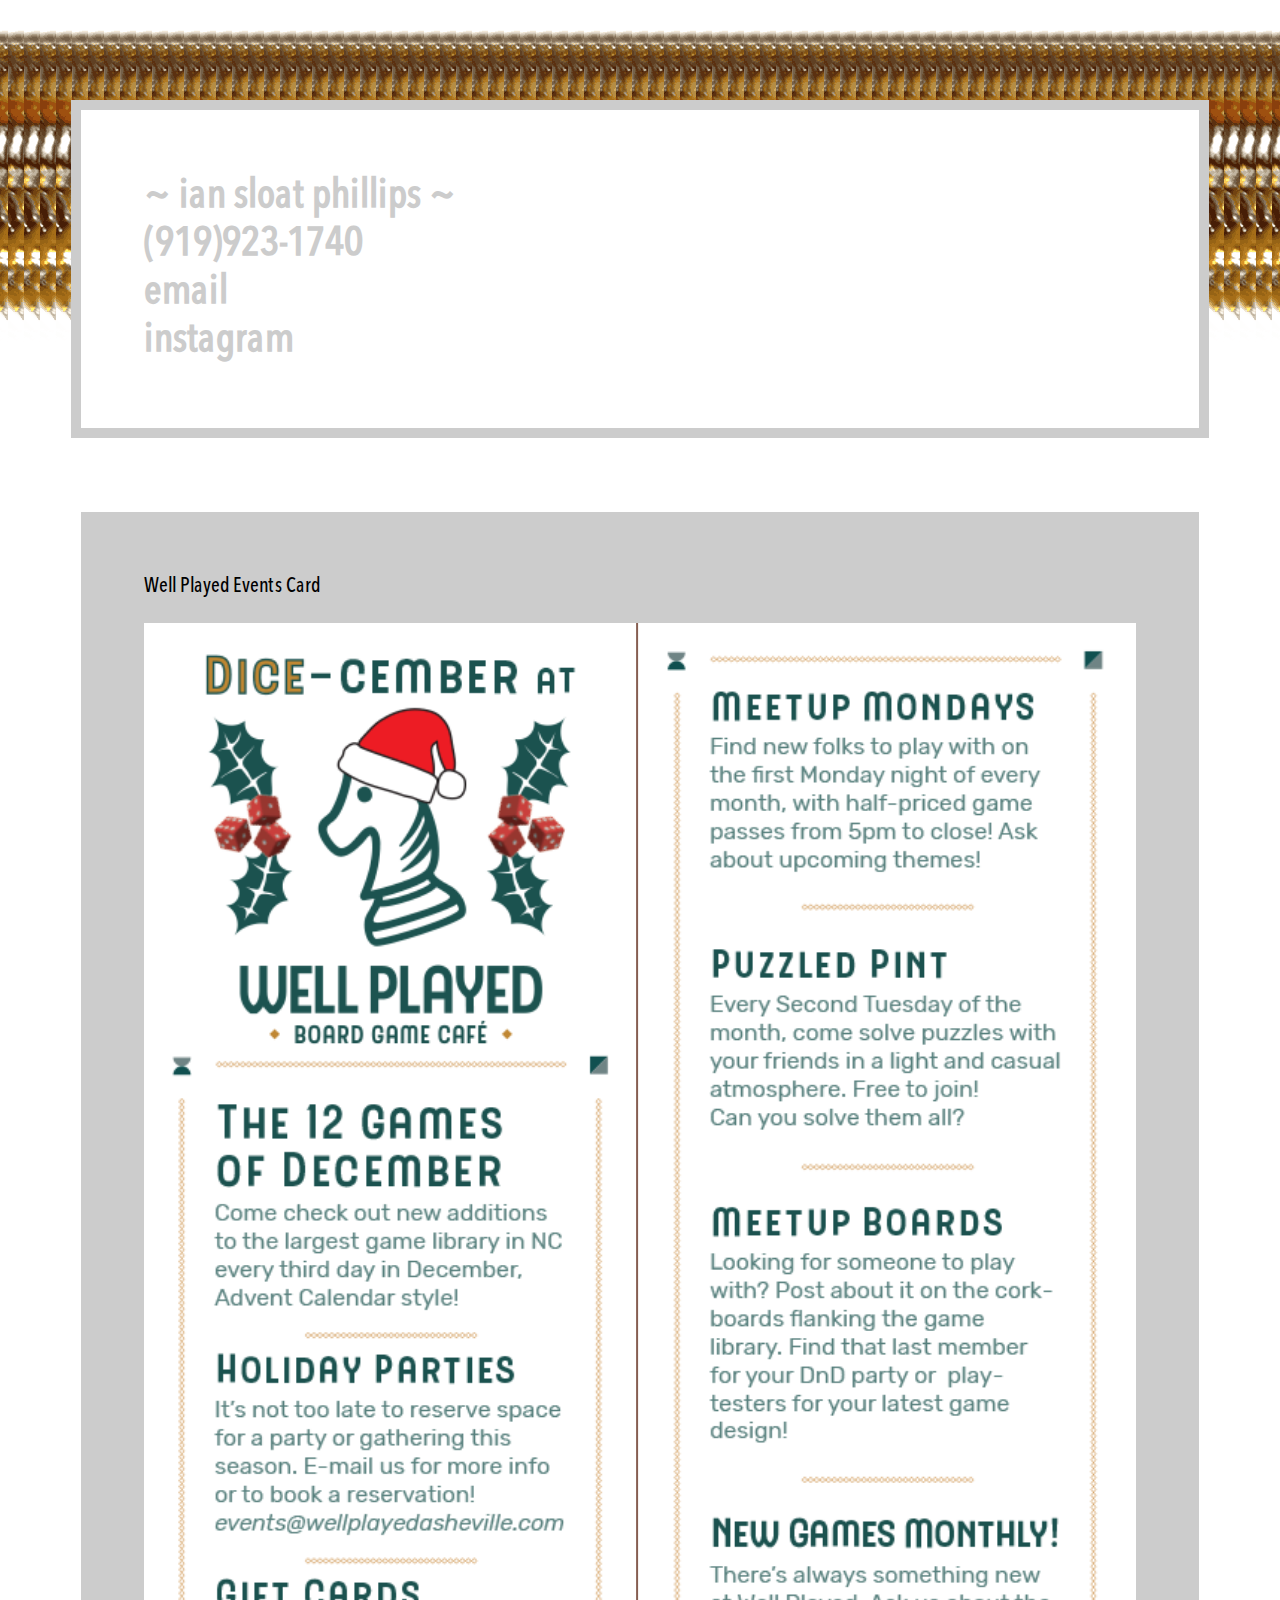
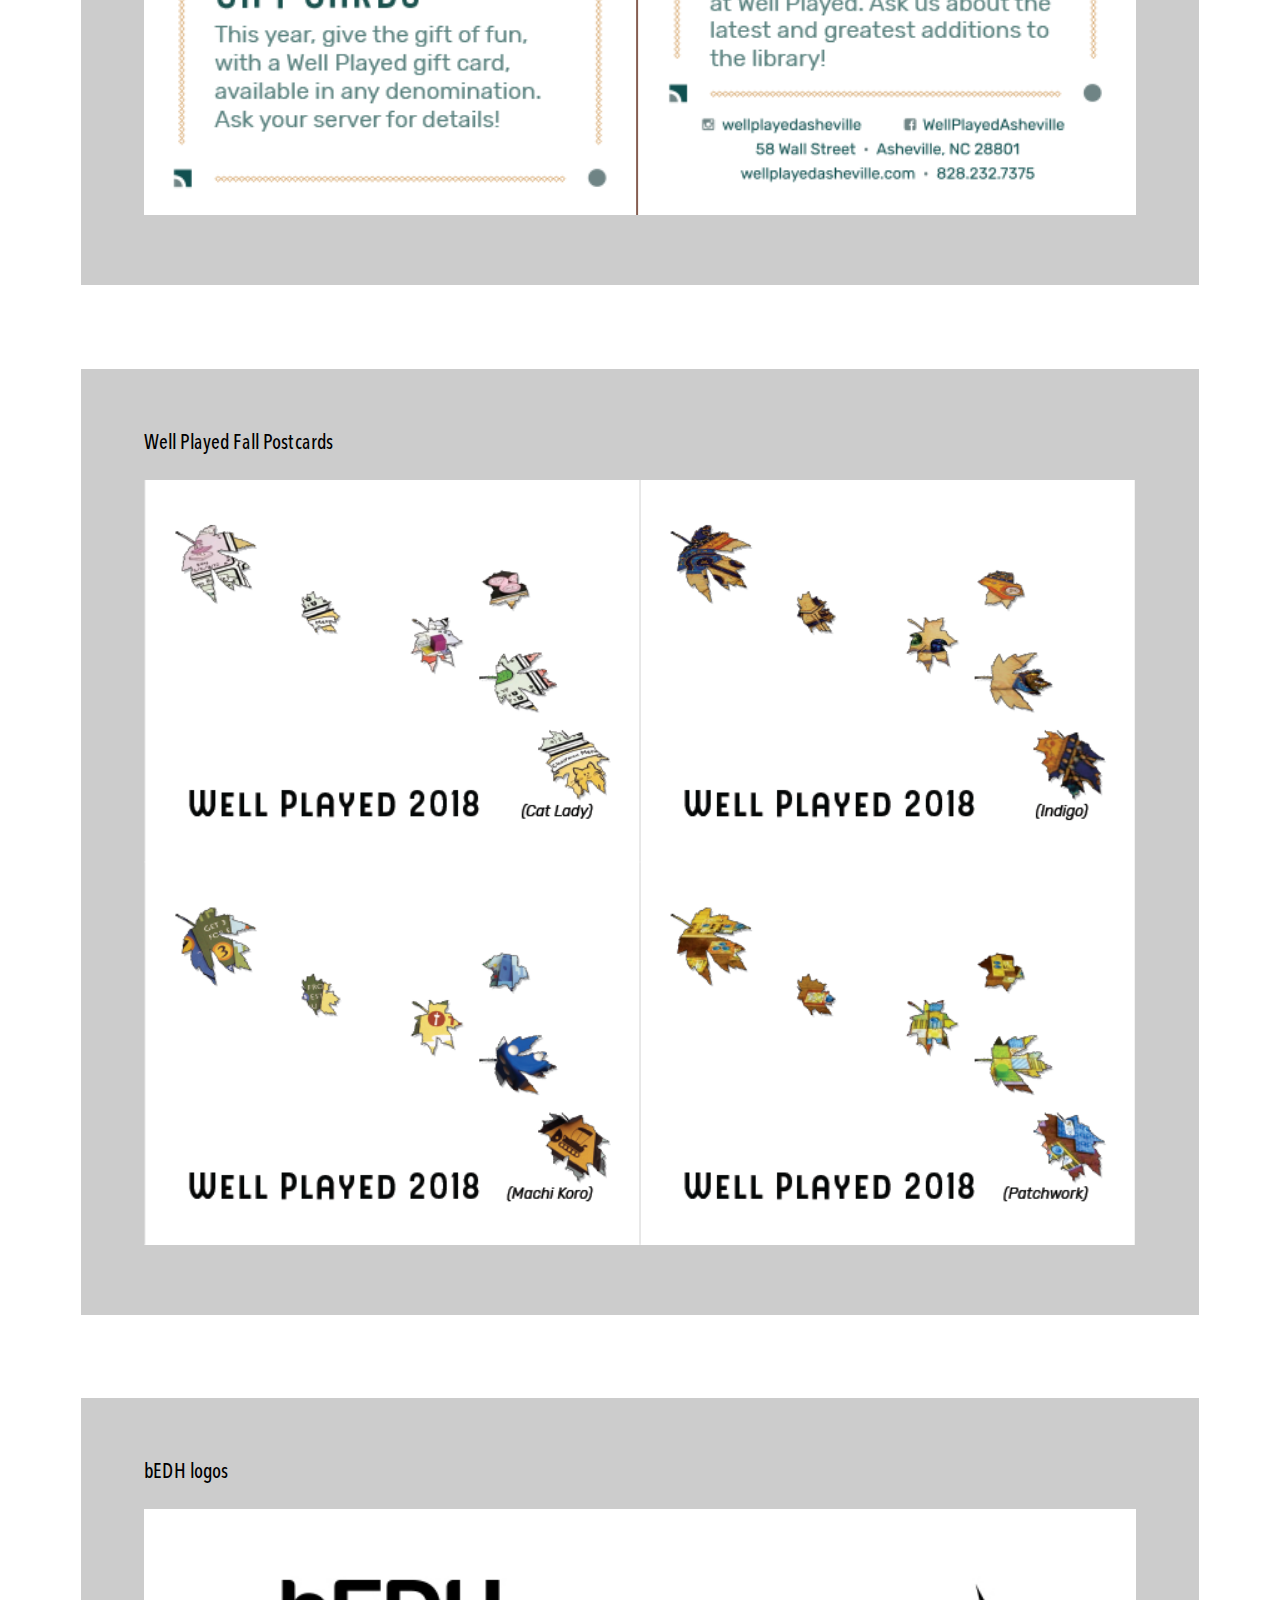
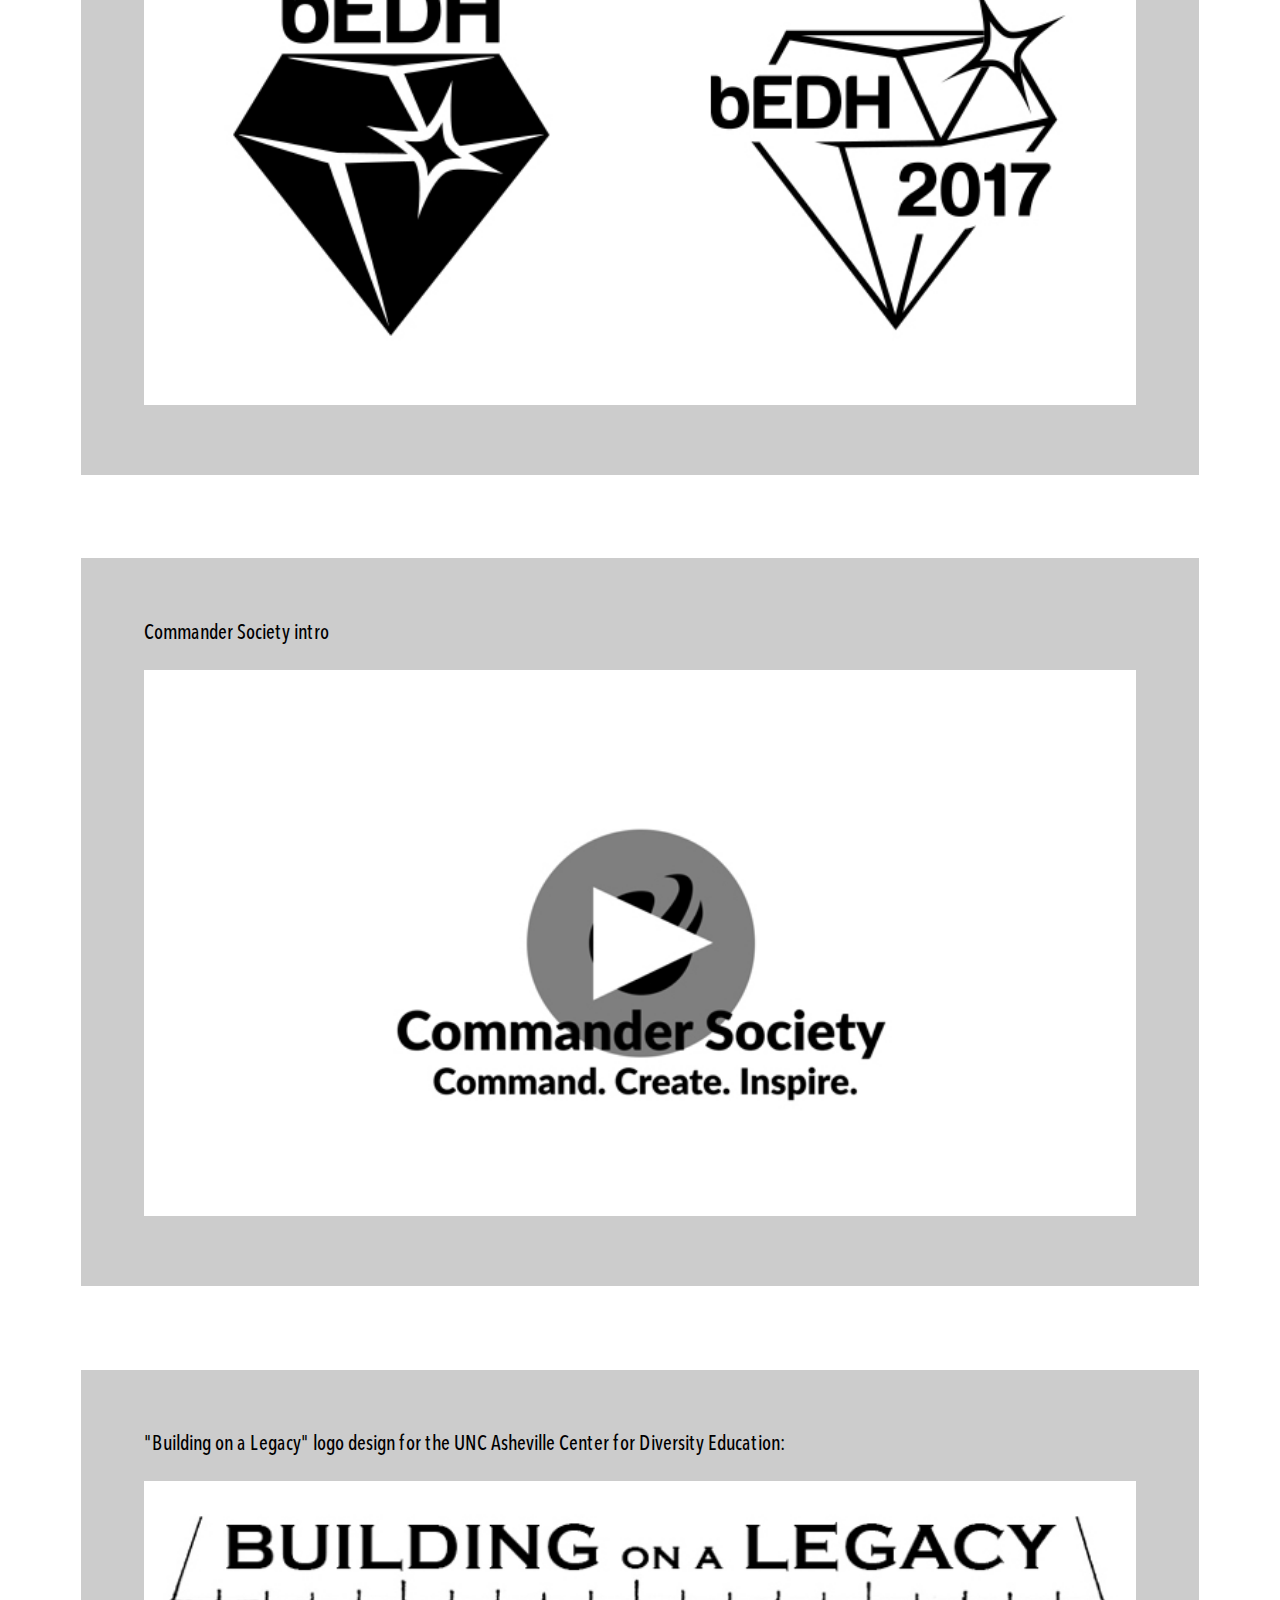
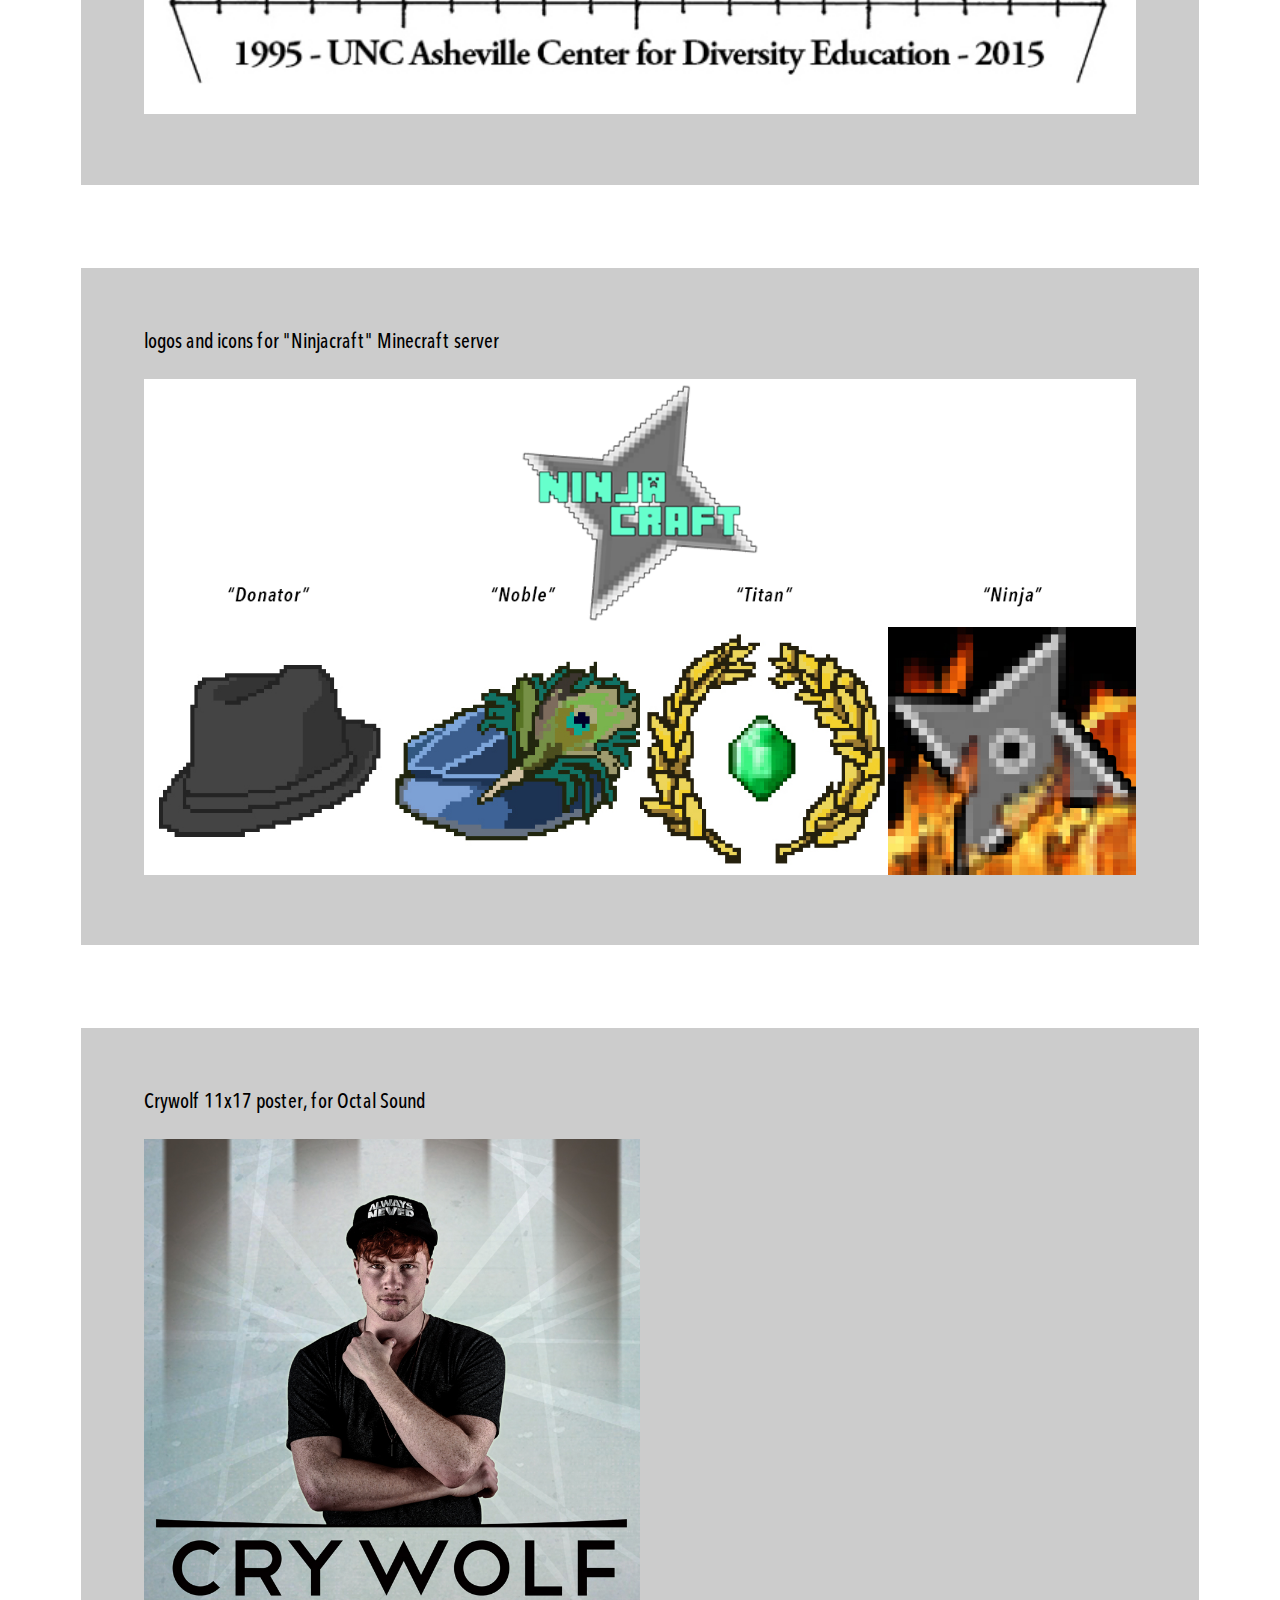
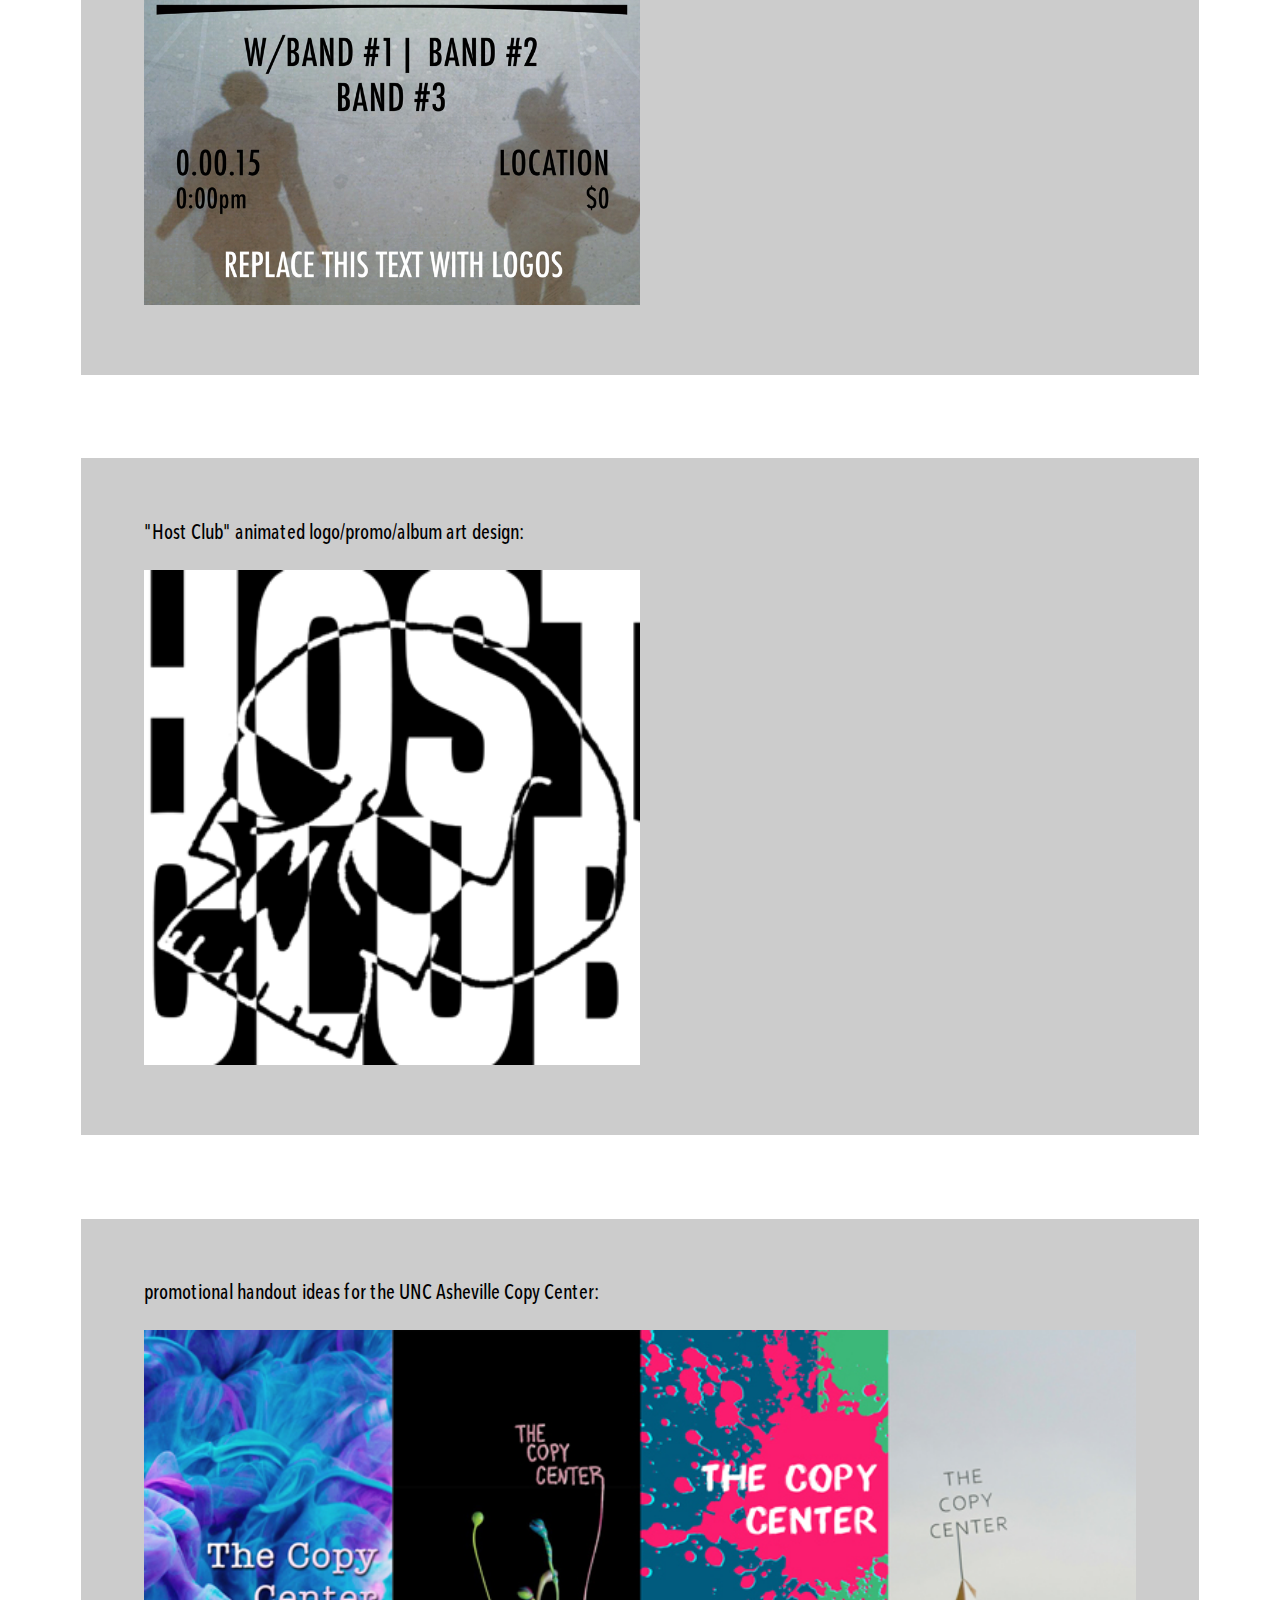
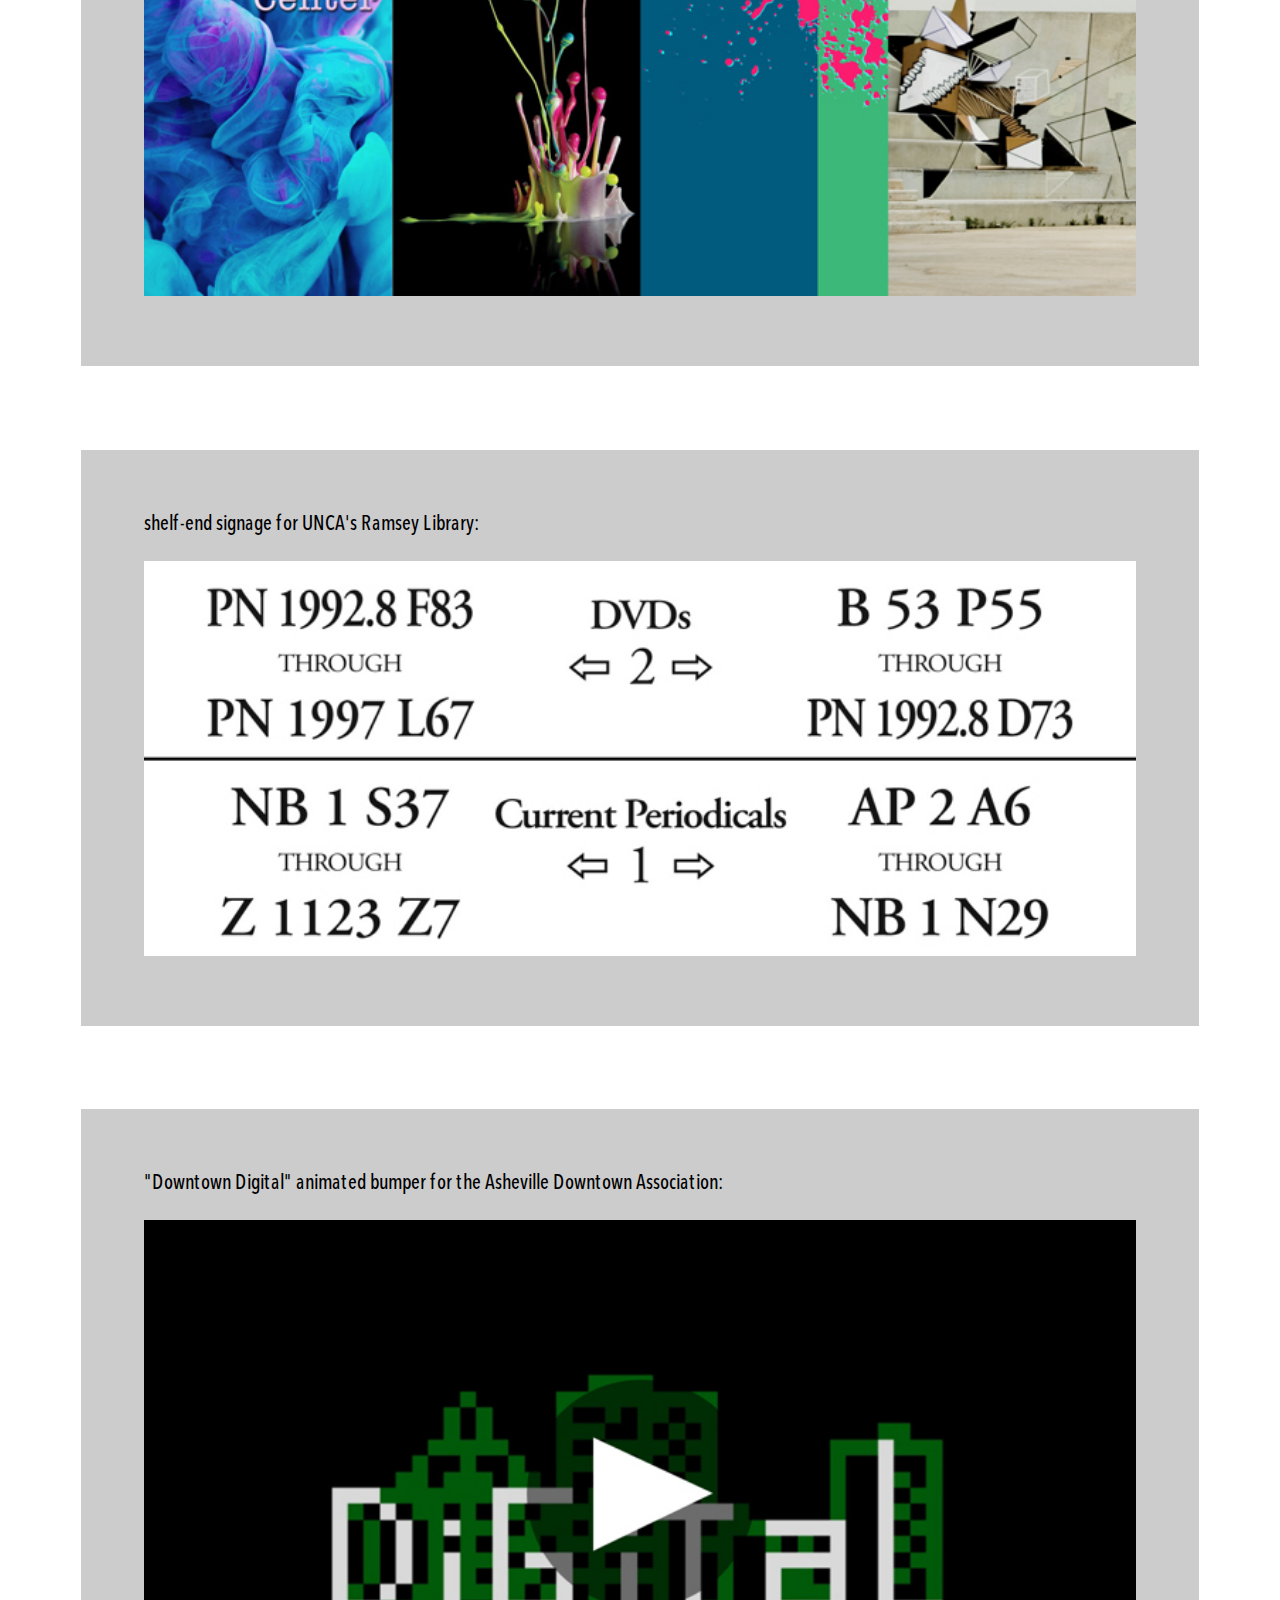
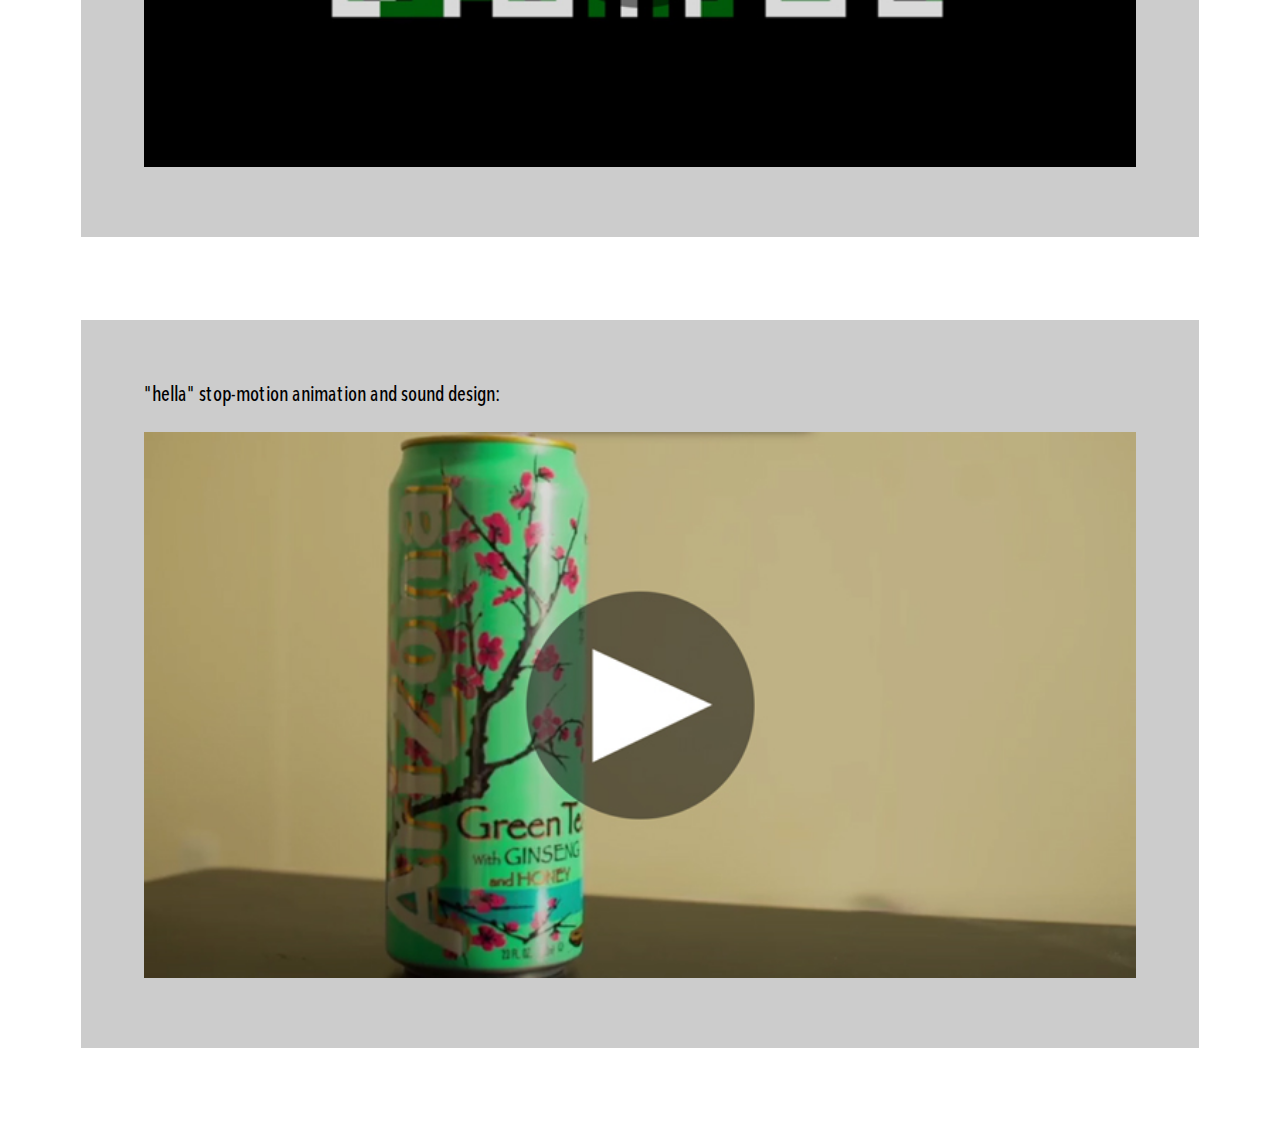
<file: index.html>
<!DOCTYPE html>
<html>
<head>
  <title>~ p o r t f o l i o ~</title>
  <link rel="stylesheet" type="text/css" href="style.css">
</head>
<body>
  <h1>~ ian sloat phillips ~<br>(919)923-1740<br>
  <a href="mailto:ian.sloat.phillips@gmail.com" target="_blank">email</a><br>
  <a href="http://instagram.com/crunchwrap.jpg" target="_blank">instagram</a><br>
  </h1>
  <p>Well Played Events Card<br>
    <br>
  <img src="assets/thumb15.png" alt="Events Card Front" style="width:100%;"></p> 
<p>Well Played Fall Postcards<br>
    <br>
  <img src="assets/thumb13.png" alt="Postcards" style="width:100%;"></p>
  <p>bEDH logos<br>
    <br>
  <img src="assets/thumb12.jpg" alt="bEDH" style="width:100%;"></p>
  <p>Commander Society intro<br>
    <br>
  <a href="assets/CS_intro.mp4" target="_blank">
  <img src="assets/thumb11.jpg" alt="CS Preview" style="width:100%;">
  </a></p>
<!--  <p>guitar effect pedal design:<br>
  <img src="/assets/thumb92.jpg" alt="pedals preview" style="width:50%;"></p>
  -->
  <p>"Building on a Legacy" logo design for the UNC Asheville Center for Diversity Education:<br>
    <br>
  <img src="assets/thumb1.jpg" alt="Building on a Legacy" style="width:100%;"></p>
<!--  <p>various art pieces:<br>
  <a href="http://futurephone.tumblr.com" target="_blank">
  <img src="/assets/thumb8.jpg" alt="art preview" style="width:100%;">
  </a></p> 
  -->
  <p>logos and icons for "Ninjacraft" Minecraft server<br>
    <br>
  <img src="assets/thumb2.png" alt="Ninjacraft" style="width:100%;"></p>
  <p>Crywolf 11x17 poster, for Octal Sound<br>
    <br>
  <img src="assets/thumb10.jpg" alt="Crywolf" style="width:50%;"></p>
  <p>"Host Club" animated logo/promo/album art design:<br>
    <br>
  <a href="http://facebook.com/ghostdadband" target="_blank">
  <img src="assets/thumb3.gif" alt="Host Club" style="width:50%;">
  </a></p>
  <p>promotional handout ideas for the UNC Asheville Copy Center:<br>
    <br>
  <img src="assets/thumb4.jpg" alt="Copy Center" style="width:100%;"></p>
  <p>shelf-end signage for UNCA's Ramsey Library:<br>
    <br>
  <img src="assets/thumb5.jpg" alt="Library Signs" style="width:100%;"></p>
  <p>"Downtown Digital" animated bumper for the Asheville Downtown Association:<br>
    <br>
  <a href="assets/DD.mp4" target="_blank">
  <img src="assets/thumb7.jpg" alt="Downtown Digital Preview" style="width:100%;">
  </a></p>
  <p>"hella" stop-motion animation and sound design:<br>
    <br>
  <a href="assets/Hella.mp4" target="_blank">
  <img src="assets/thumb6.jpg" alt="Hella Preview" style="width:100%;">
  </a></p>
</body>
</html>
</file>
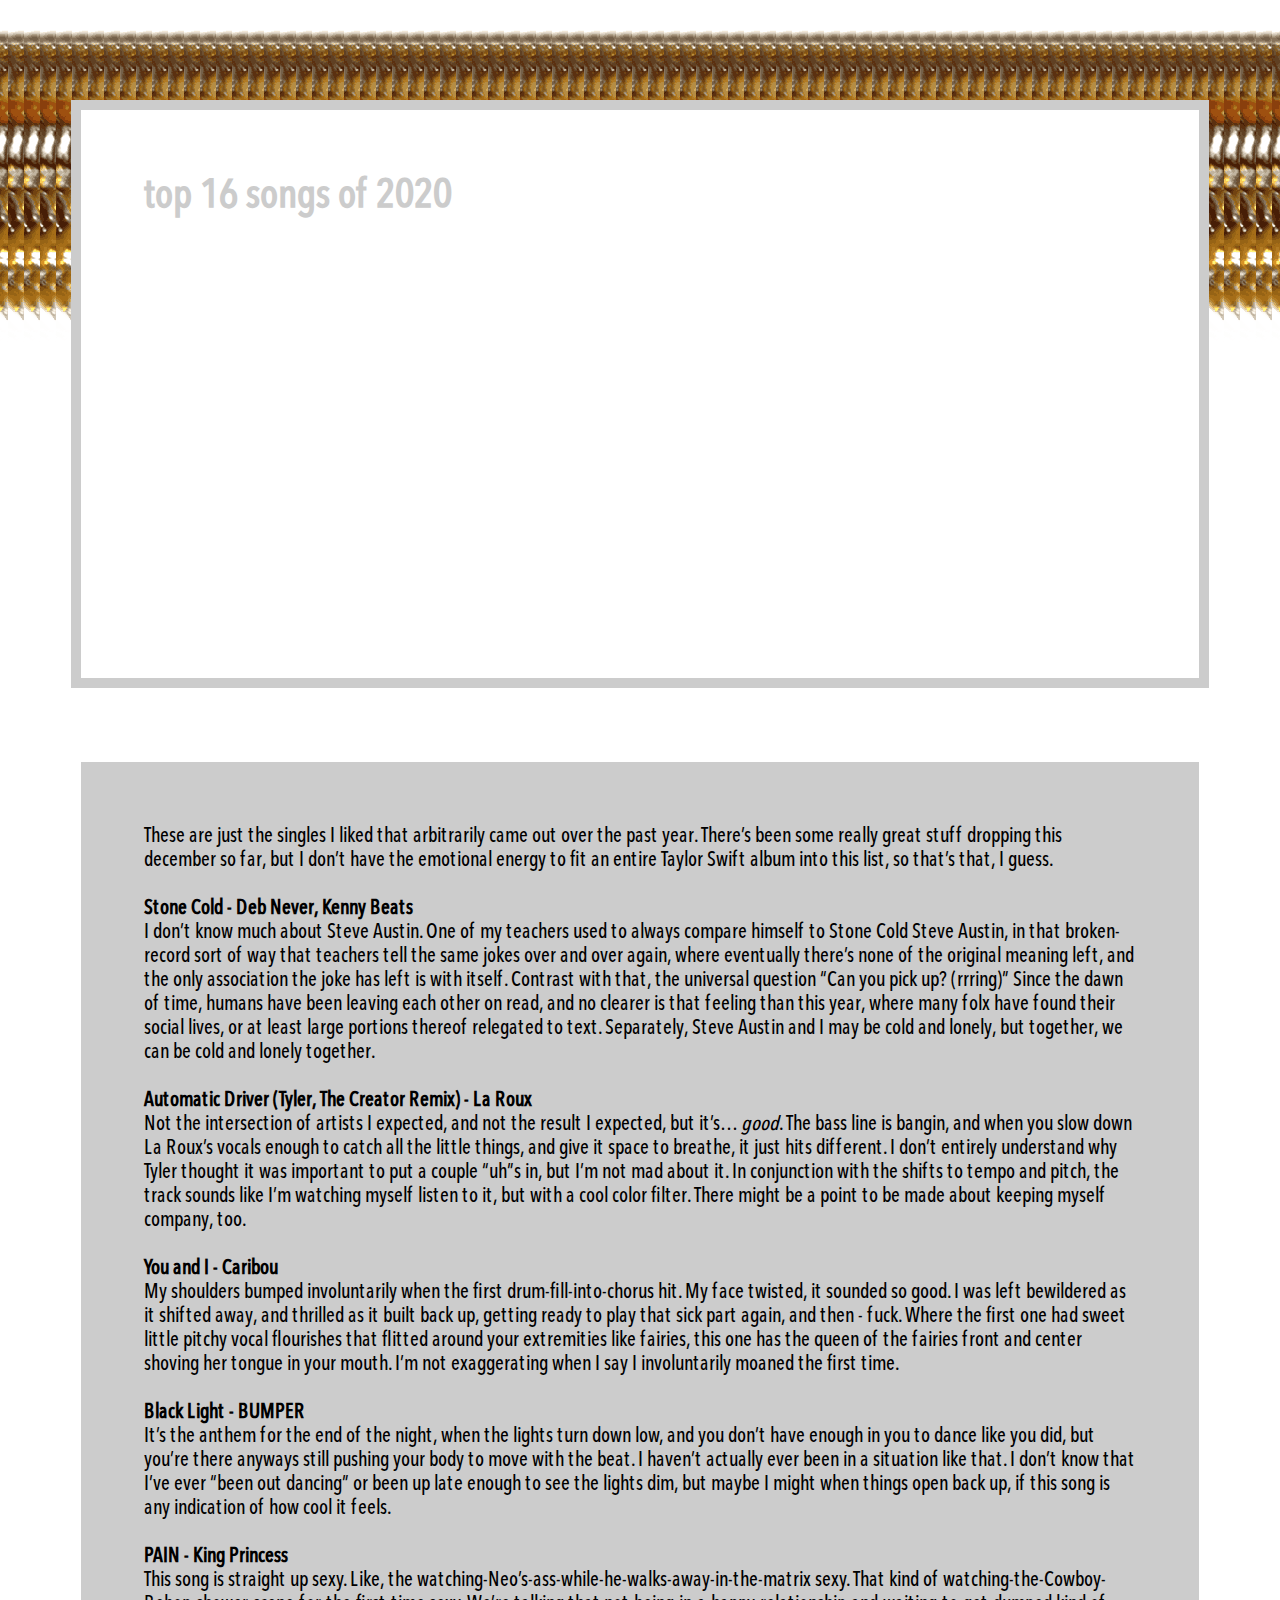
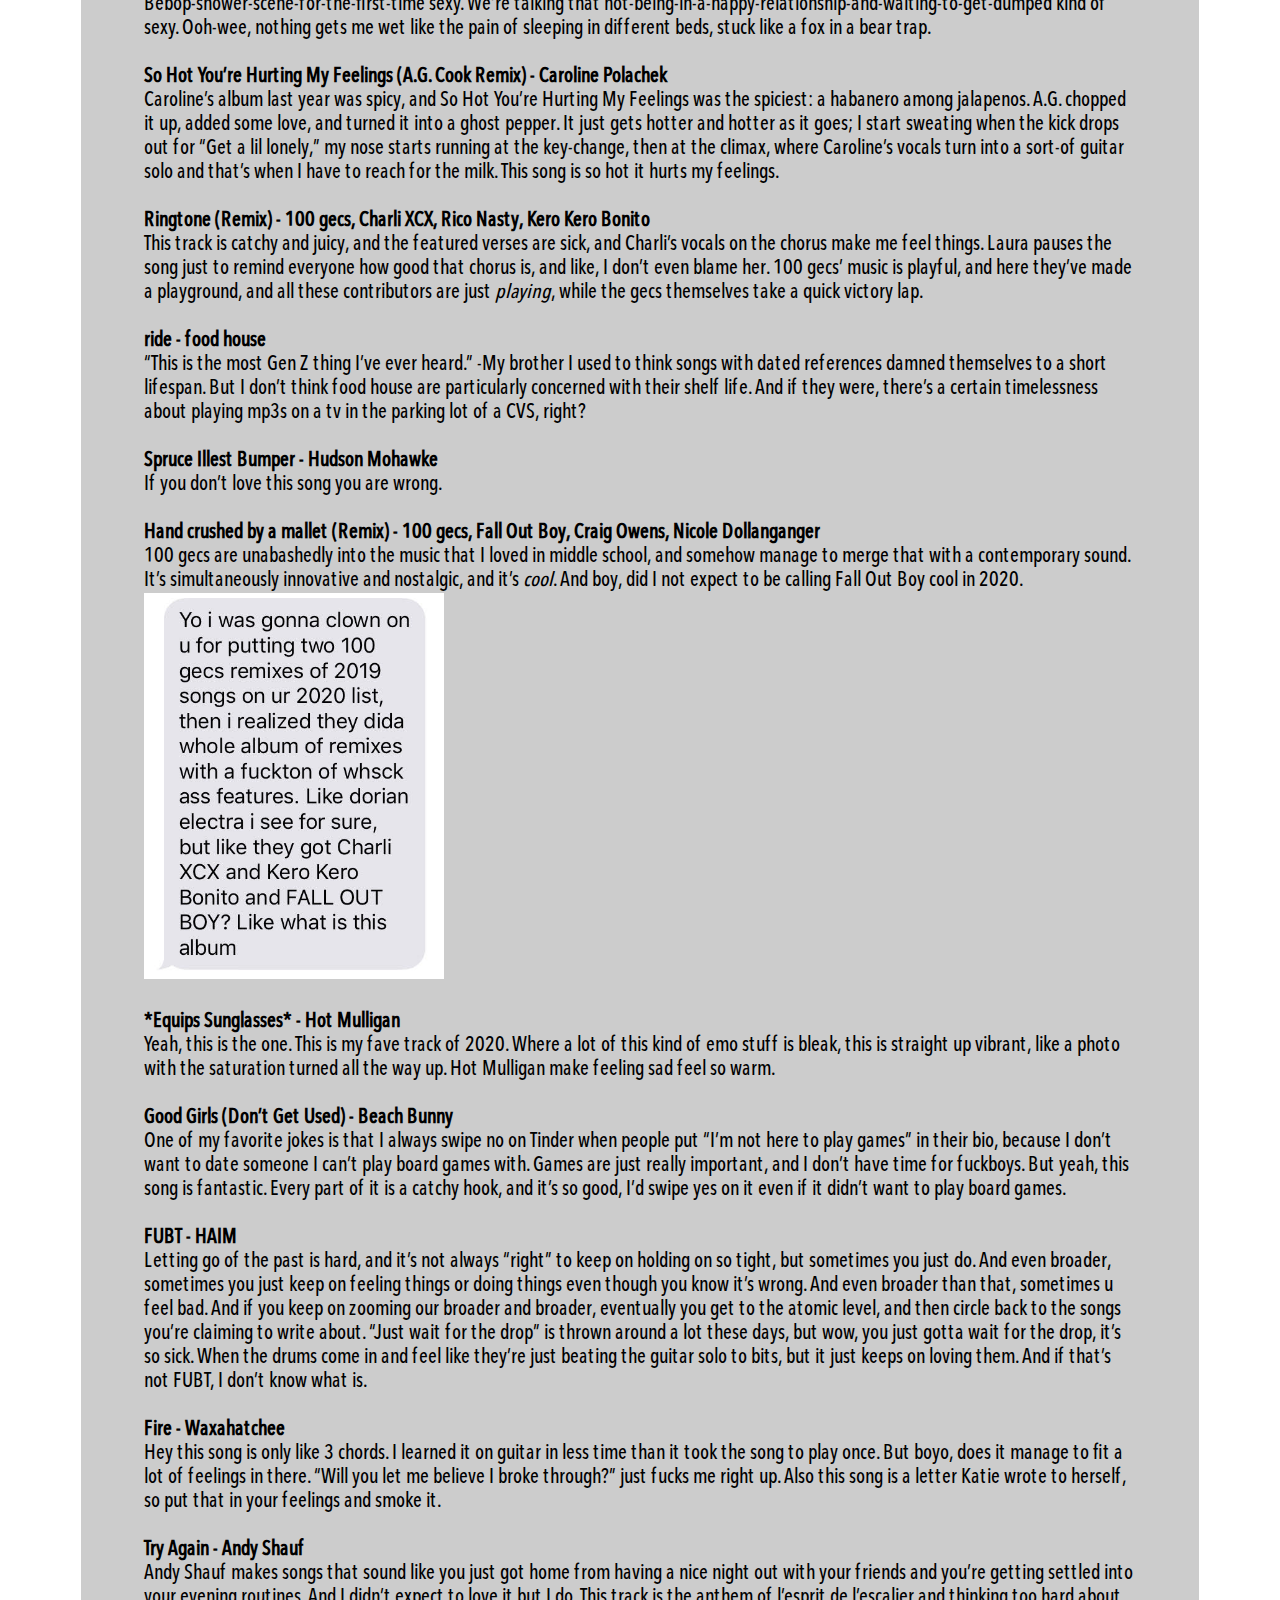
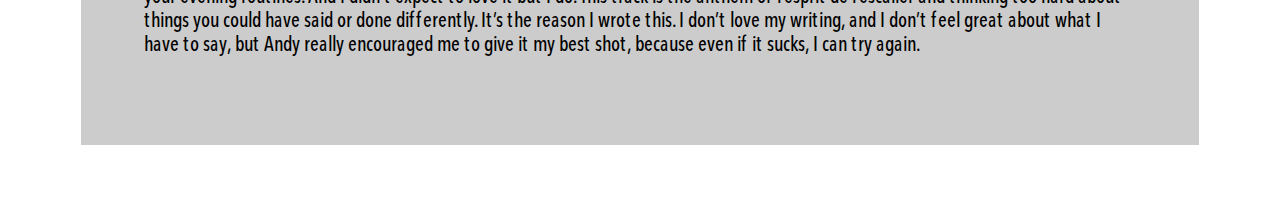
<file: 2020.html>
<!DOCTYPE html>
<html>
<head>
  <title>sweet 16</title>
<link rel="stylesheet" href="style.css">
</head>
<body>

<h1>top 16 songs of 2020 <br>
  <iframe src="https://open.spotify.com/embed/playlist/0GoHx25cYZLjEk7tuxKC7u" width="300" height="380" frameborder="0" allowtransparency="true" allow="encrypted-media"></iframe>
  </h1>
  

  <p>These are just the singles I liked that arbitrarily came out over the past year. There’s been some really great stuff dropping this december so far, but I don’t have the emotional energy to fit an entire Taylor Swift album into this list, so that’s that, I guess.
    <br><br>
    <b>Stone Cold - Deb Never, Kenny Beats
</b><br>
    I don’t know much about Steve Austin. One of my teachers used to always compare himself to Stone Cold Steve Austin, in that broken-record sort of way that teachers tell the same jokes over and over again, where eventually there’s none of the original meaning left, and the only association the joke has left is with itself. Contrast with that, the universal question “Can you pick up? (rrring)” Since the dawn of time, humans have been leaving each other on read, and no clearer is that feeling than this year, where many folx have found their social lives, or at least large portions thereof relegated to text. Separately, Steve Austin and I may be cold and lonely, but together, we can be cold and lonely together.  
 <br><br>
    <b>Automatic Driver (Tyler, The Creator Remix) - La Roux
</b><br>
   Not the intersection of artists I expected, and not the result I expected, but it’s… <i>good</i>. 
The bass line is bangin, and when you slow down La Roux’s vocals enough to catch all the little things, and give it space to breathe, it just hits different. I don’t entirely understand why Tyler thought it was important to put a couple “uh”s in, but I’m not mad about it. In conjunction with the shifts to tempo and pitch, the track sounds like I’m watching myself listen to it, but with a cool color filter. There might be a point to be made about keeping myself company, too.
 <br><br>
    <b>You and I - Caribou</b><br>
    My shoulders bumped involuntarily when the first drum-fill-into-chorus hit. My face twisted, it sounded so good. I was left bewildered as it shifted away, and thrilled as it built back up, getting ready to play that sick part again, and then - fuck. Where the first one had sweet little pitchy vocal flourishes that flitted around your extremities like fairies, this one has the queen of the fairies front and center shoving her tongue in your mouth. I’m not exaggerating when I say I involuntarily moaned the first time.  <br><br>
    <b>Black Light - BUMPER</b><br>
    It’s the anthem for the end of the night, when the lights turn down low, and you don’t have enough in you to dance like you did, but you’re there anyways still pushing your body to move with the beat. I haven’t actually ever been in a situation like that. I don’t know that I’ve ever “been out dancing” or been up late enough to see the lights dim, but maybe I might when things open back up, if this song is any indication of how cool it feels. 
 <br><br>
    <b>PAIN - King Princess</b><br>
    This song is straight up sexy. Like, the watching-Neo’s-ass-while-he-walks-away-in-the-matrix sexy. That kind of watching-the-Cowboy-Bebop-shower-scene-for-the-first-time sexy. We’re talking that not-being-in-a-happy-relationship-and-waiting-to-get-dumped kind of sexy. Ooh-wee, nothing gets me wet like the pain of sleeping in different beds, stuck like a fox in a bear trap.  <br><br>
    <b>So Hot You’re Hurting My Feelings (A.G. Cook Remix) - Caroline Polachek
</b><br>
   Caroline’s album last year was spicy, and So Hot You’re Hurting My Feelings was the spiciest: a habanero among jalapenos. A.G. chopped it up, added some love, and turned it into a ghost pepper. It just gets hotter and hotter as it goes; I start sweating when the kick drops out for “Get a lil lonely,” my nose starts running at the key-change, then at the climax, where Caroline’s vocals turn into a sort-of guitar solo and that’s when I have to reach for the milk. This song is so hot it hurts my feelings. <br><br>
    <b>Ringtone (Remix) - 100 gecs, Charli XCX, Rico Nasty, Kero Kero Bonito</b><br>
    This track is catchy and juicy, and the featured verses are sick, and Charli’s vocals on the chorus make me feel things. Laura pauses the song just to remind everyone how good that chorus is, and like, I don’t even blame her. 100 gecs’ music is playful, and here they’ve made a playground, and all these contributors are just <i>playing</i>, while the gecs themselves take a quick victory lap.
 <br><br>
    <b>ride - food house</b><br>
    “This is the most Gen Z thing I’ve ever heard.” -My brother
I used to think songs with dated references damned themselves to a short lifespan. But I don’t think food house are particularly concerned with their shelf life. And if they were, there’s a certain timelessness about playing mp3s on a tv in the parking lot of a CVS, right? 
 <br><br>
    <b>Spruce Illest Bumper - Hudson Mohawke</b><br>
    If you don’t love this song you are wrong. <br><br>
    <b>Hand crushed by a mallet (Remix) - 100 gecs, Fall Out Boy, Craig Owens, Nicole Dollanganger</b><br>
    100 gecs are unabashedly into the music that I loved in middle school, and somehow manage to merge that with a contemporary sound. It’s simultaneously innovative and nostalgic, and it’s <i>cool</i>. And boy, did I not expect to be calling Fall Out Boy cool in 2020. 
 <br><img src="assets/quote.jpg" alt="Events Card Front" style="width:300px;">
    <br><br>
    <b>*Equips Sunglasses* - Hot Mulligan</b><br>
    Yeah, this is the one. This is my fave track of 2020. Where a lot of this kind of emo stuff is bleak, this is straight up vibrant, like a photo with the saturation turned all the way up. Hot Mulligan make feeling sad feel so warm. 
 <br><br>
    <b>Good Girls (Don’t Get Used) - Beach Bunny</b><br>
    One of my favorite jokes is that I always swipe no on Tinder when people put “I’m not here to play games” in their bio, because I don’t want to date someone I can’t play board games with. Games are just really important, and I don’t have time for fuckboys. But yeah, this song is fantastic. Every part of it is a catchy hook, and it’s so good, I’d swipe yes on it even if it didn’t want to play board games.  <br><br>
    <b>FUBT - HAIM</b><br>
    Letting go of the past is hard, and it’s not always “right” to keep on holding on so tight, but sometimes you just do. And even broader, sometimes you just keep on feeling things or doing things even though you know it’s wrong. And even broader than that, sometimes u feel bad. And if you keep on zooming our broader and broader, eventually you get to the atomic level, and then circle back to the songs you’re claiming to write about. “Just wait for the drop” is thrown around a lot these days, but wow, you just gotta wait for the drop, it’s so sick. When the drums come in and feel like they’re just beating the guitar solo to bits, but it just keeps on loving them. And if that’s not FUBT, I don’t know what is. 
 <br><br>
    <b>Fire - Waxahatchee</b><br>
    Hey this song is only like 3 chords. I learned it on guitar in less time than it took the song to play once. But boyo, does it manage to fit a lot of feelings in there. “Will you let me believe I broke through?” just fucks me right up. Also this song is a letter Katie wrote to herself, so put that in your feelings and smoke it.  <br><br>
    <b>Try Again - Andy Shauf</b><br>
    Andy Shauf makes songs that sound like you just got home from having a nice night out with your friends and you’re getting settled into your evening routines. And I didn’t expect to love it but I do. This track is the anthem of l’esprit de l’escalier and thinking too hard about things you could have said or done differently. It’s the reason I wrote this. I don’t love my writing, and I don’t feel great about what I have to say, but Andy really encouraged me to give it my best shot, because even if it sucks, I can try again. 
 <br><br>
  
  
  </p>

</body>
</html>
</file>
<file: style.css>
@font-face {
    font-family: AvenirBody;
    src: url(assets/AvenirNextCondensed.ttf);
}
@font-face {
    font-family: Avenir;
    src: url(assets/regular-ass-avenir.ttf);
}

body {
	background: #ffffff url("assets/bg.gif") repeat-x top;
}

h1 {
	
    margin-top: 100px;
    margin-left: 5%;
    margin-right: 5%;
    padding: 5%;
    border: 10px solid #cccccc;
    background:#ffffff;
    color: #cccccc;
    text-align: left;
    font-family: "AvenirBody","Times New Roman";
    font-size: 40px;
}
a {
	text-decoration: none;
	color: #cccccc;
	}

p {
	margin:5%;
	padding: 5%;
	border: 10px solid #ffffff;
	background: #cccccc;
    text-align: left;
    font-family: "AvenirBody","Times New Roman";
    font-size: 20px;
    color: #000000
}
</file>
